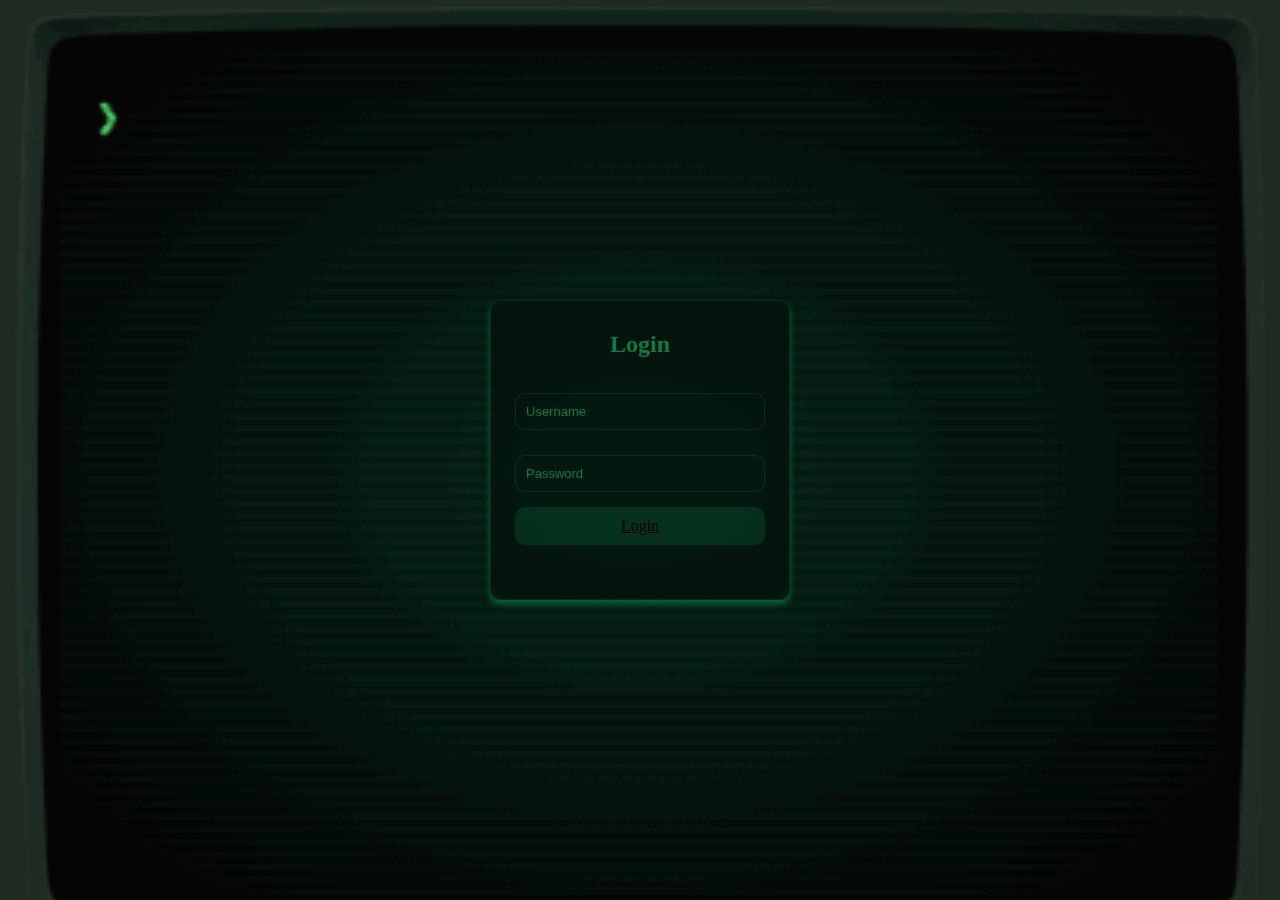
<file: index.html>
<!DOCTYPE html>
<html lang="en">
<head>
    <meta charset="UTF-8">
    <meta name="viewport" content="width=device-width, initial-scale=1.0">
    <title>Aaiid33n Login Page</title>
    <script src="./Code/JS/AAiid3nLogin.js"></script>
    <link href="./Code/CSS/AAiid3nLoginCSS.css" rel="stylesheet"/>
</head>
<body>
    <div class="glass-container">
        <div class="login-box">
            <h2>Login</h2>
            <form action="https://aaiid3n.github.io/Aaiid3n-Website/AAiid3n.html" method="POST">

                <input type="text" id="username" name="username" required placeholder="Username">
                
                <input type="password" id="password" name="password" required placeholder="Password">

                    <a href="https://aaiid3n.github.io/Aaiid3n-Website/AAiid3n.html" class="button">Login</a>
                
            </form>
        </div>
    </div>
</body>
</html>
</file>
<file: Code/CSS/AAiid3nLoginCSS.css>
* {
    margin: 0;
    box-sizing: border-box;
    --font: msdos;
}

body {
    margin: 0;
    display: flex;
    justify-content: center;
    align-items: center;
    height: 100vh;
    background-image: url('backgroundImage.gif');
    background-size: cover;
}

.glass-container {
    width: 300px;
    height: 300px;
    position: relative;
    z-index: 1;
    background: rgba(0, 0, 0, 0.316);
    box-shadow: 0 4px 6px rgb(10, 99, 56);
    border-radius: 10px;
    border: 1px solid rgba(12, 123, 69, 0.255);
}

.glass-container::before {
    content: '';
    position: absolute;
    width: 100%;
    height: 100%;
    border-radius: 10px;
    backdrop-filter: blur(5px);
    -webkit-backdrop-filter: blur(5px);
    z-index: -1;
}

.login-box {
    max-width: 250px;
    margin: 0 auto;
    text-align: center;
}

h2 {
    color: rgb(12, 123, 70);
    margin-top: 30px;
    margin-bottom: -10px;
}

form {
    display: flex;
    flex-direction: column;
    margin-top: 20px;
}

input {
    padding: 10px;
    margin-top: 25px;
    border: none;
    border-radius: 10px;
    background: transparent;
    border: 1px solid rgba(12, 123, 69, 0.255);
    color: rgb(12, 123, 70);
    font-size: 13px;
}

input::placeholder {
    color: rgb(12, 123, 70);
}

input:focus {
    outline: none;
}

.options {
    display: flex;
    align-items: center;
    margin-top: 15px;
    font-size: 12px;
    color: rgb(12, 123, 70);
}

.options input {
    margin-right: 5px;
    margin-top: 0px;
}

.options a {
    text-decoration: none;
    color: rgb(12, 123, 70);
    margin-left: auto;
}

a.button {
    background: rgba(12, 123, 69, 0.255);
    color: black;
    padding: 10px;
    border: none;
    border-radius: 10px;
    cursor: pointer;
    margin-top: 15px;
}
</file>
